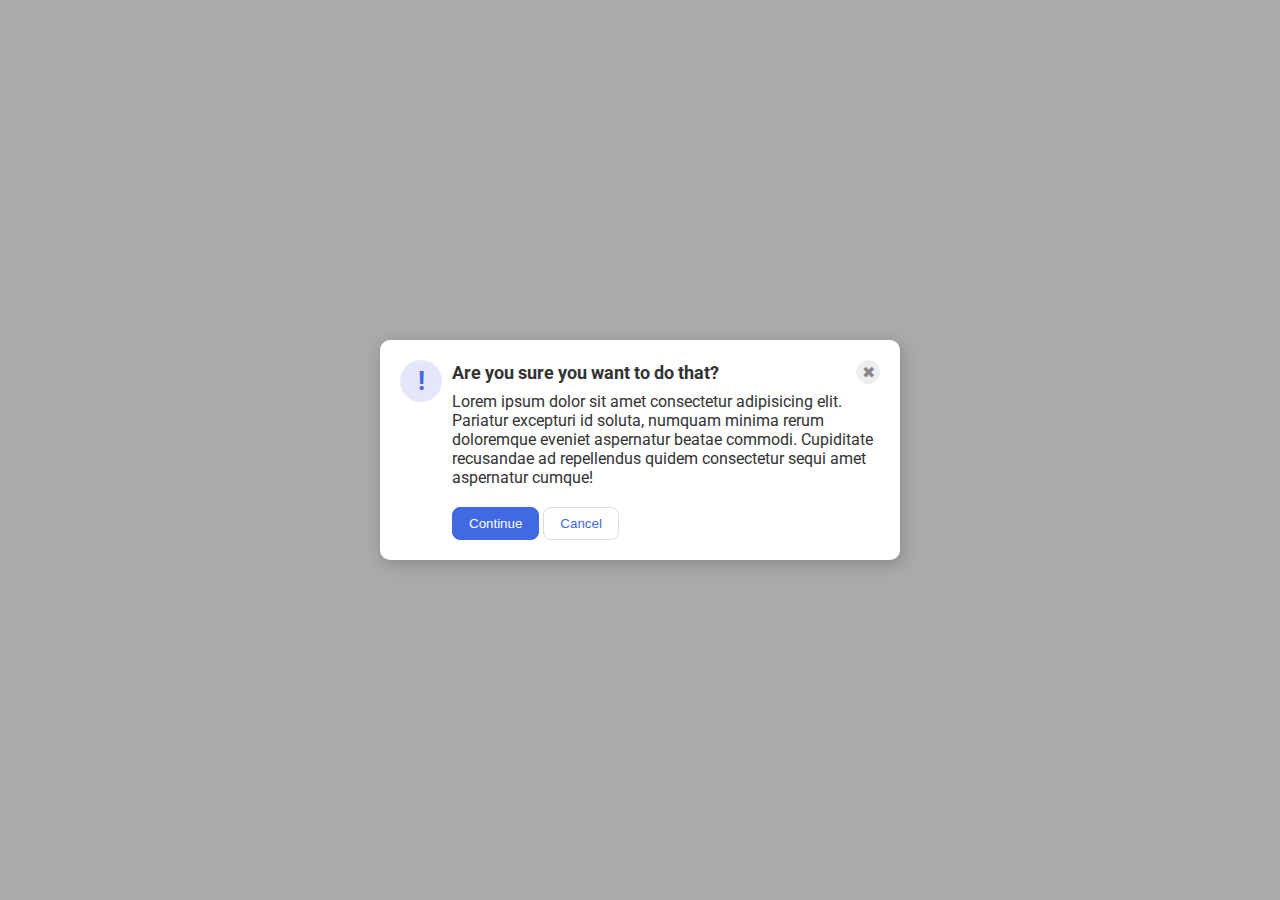
<file: foundations/flex/05-flex-modal/index.html>
<!DOCTYPE html>
<html lang="en">
  <head>
    <meta charset="UTF-8">
    <meta http-equiv="X-UA-Compatible" content="IE=edge">
    <meta name="viewport" content="width=device-width, initial-scale=1.0">
    <link rel="stylesheet" href="style.css">
    <title>Modal</title>
  </head>
  <body>
    
    <div class="modal">
      <div class="icon">!</div>
      <div class="containter">
        <div class="header">Are you sure you want to do that?
          <button class="close-button">✖</button>
        </div>
        
        <div class="text">Lorem ipsum dolor sit amet consectetur adipisicing elit. Pariatur excepturi id soluta, numquam minima rerum doloremque eveniet aspernatur beatae commodi. Cupiditate recusandae ad repellendus quidem consectetur sequi amet aspernatur cumque!</div>
        <button class="continue">Continue</button>
        <button class="cancel">Cancel</button>
      </div>
      
    </div>
  </body>
</html>
</file>
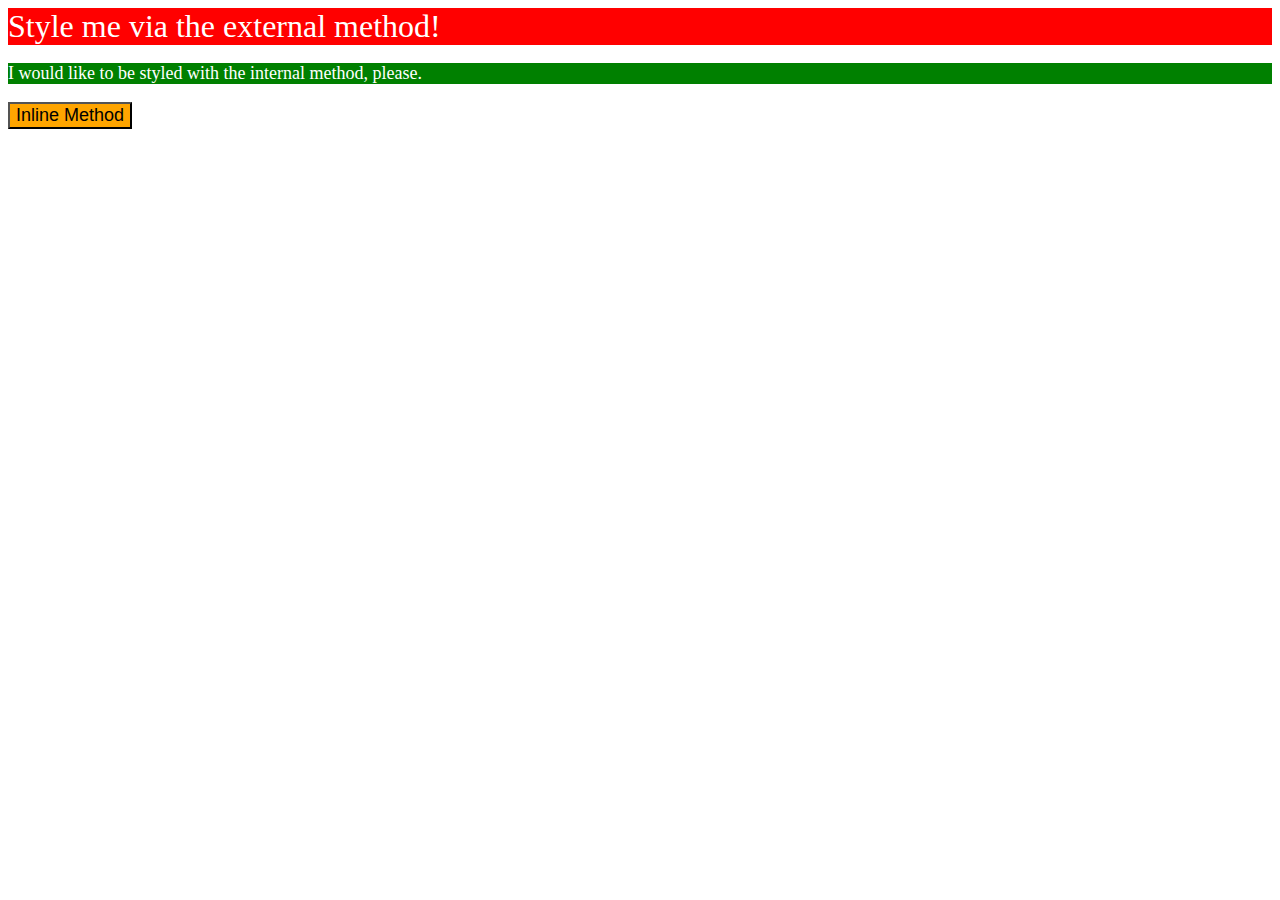
<file: foundations/intro-to-css/01-css-methods/index.html>
<!DOCTYPE html>
<html lang="en">
  <head>
    <link rel="stylesheet" href="styles.css">
    <meta charset="UTF-8">
    <meta http-equiv="X-UA-Compatible" content="IE=edge">
    <meta name="viewport" content="width=device-width, initial-scale=1.0">
    <title>Methods for Adding CSS</title>
  </head>
  <body>
    <div>Style me via the external method!</div>
    <p>I would like to be styled with the internal method, please.</p>
    <button>Inline Method</button>
  </body>
</html>
</file>
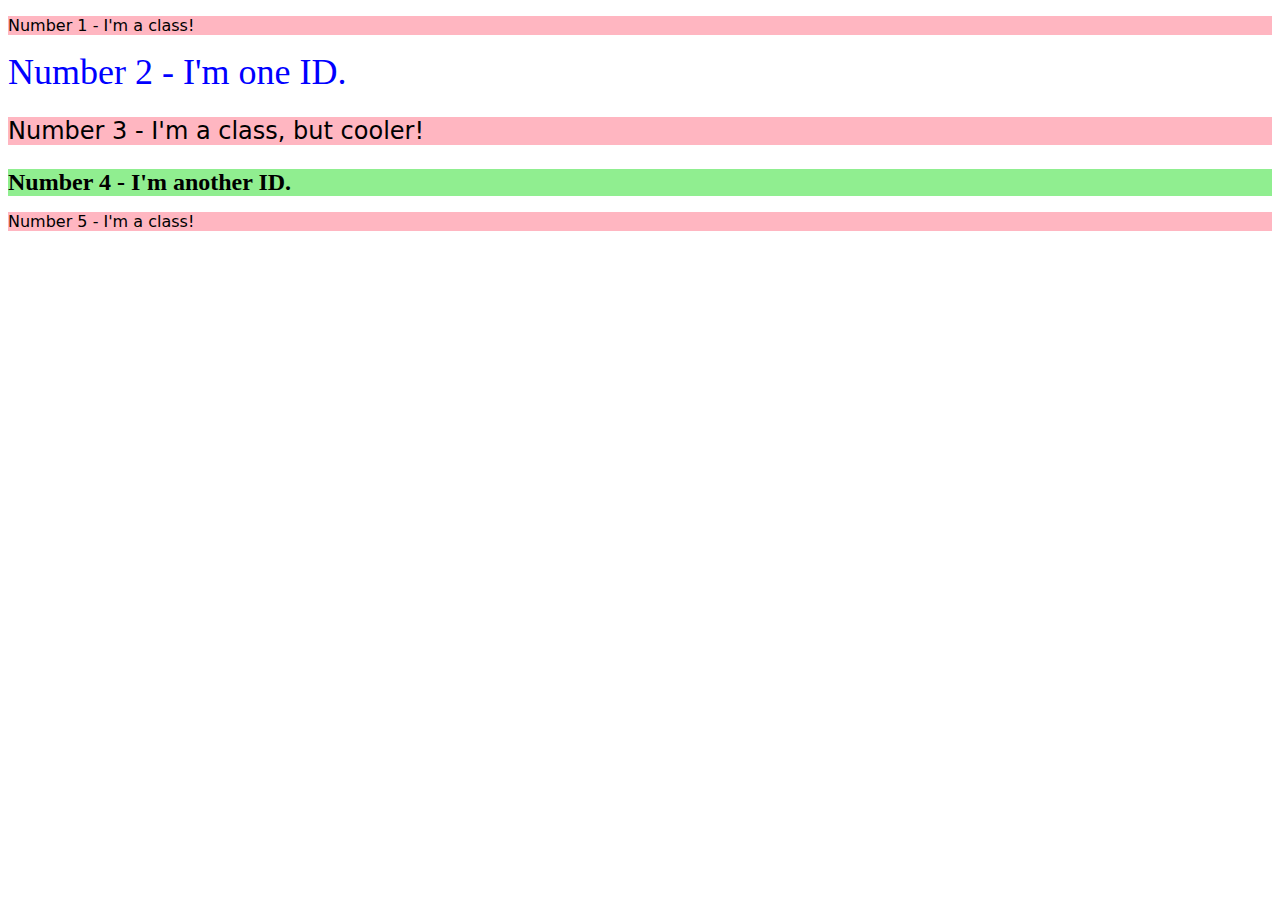
<file: foundations/intro-to-css/02-class-id-selectors/index.html>
<!DOCTYPE html>
<html lang="en">
  <head>
    <meta charset="UTF-8">
    <meta http-equiv="X-UA-Compatible" content="IE=edge">
    <meta name="viewport" content="width=device-width, initial-scale=1.0">
    <title>Class and ID Selectors</title>
    <link rel="stylesheet" href="style.css">
  </head>
  <body>
    <p>Number 1 - I'm a class!</p>
    <div id="No_two">Number 2 - I'm one ID.</div>
    <p id="No_three">Number 3 - I'm a class, but cooler!</p>
    <div id="No_four">Number 4 - I'm another ID.</div>
    <p>Number 5 - I'm a class!</p>
  </body>
</html>
</file>
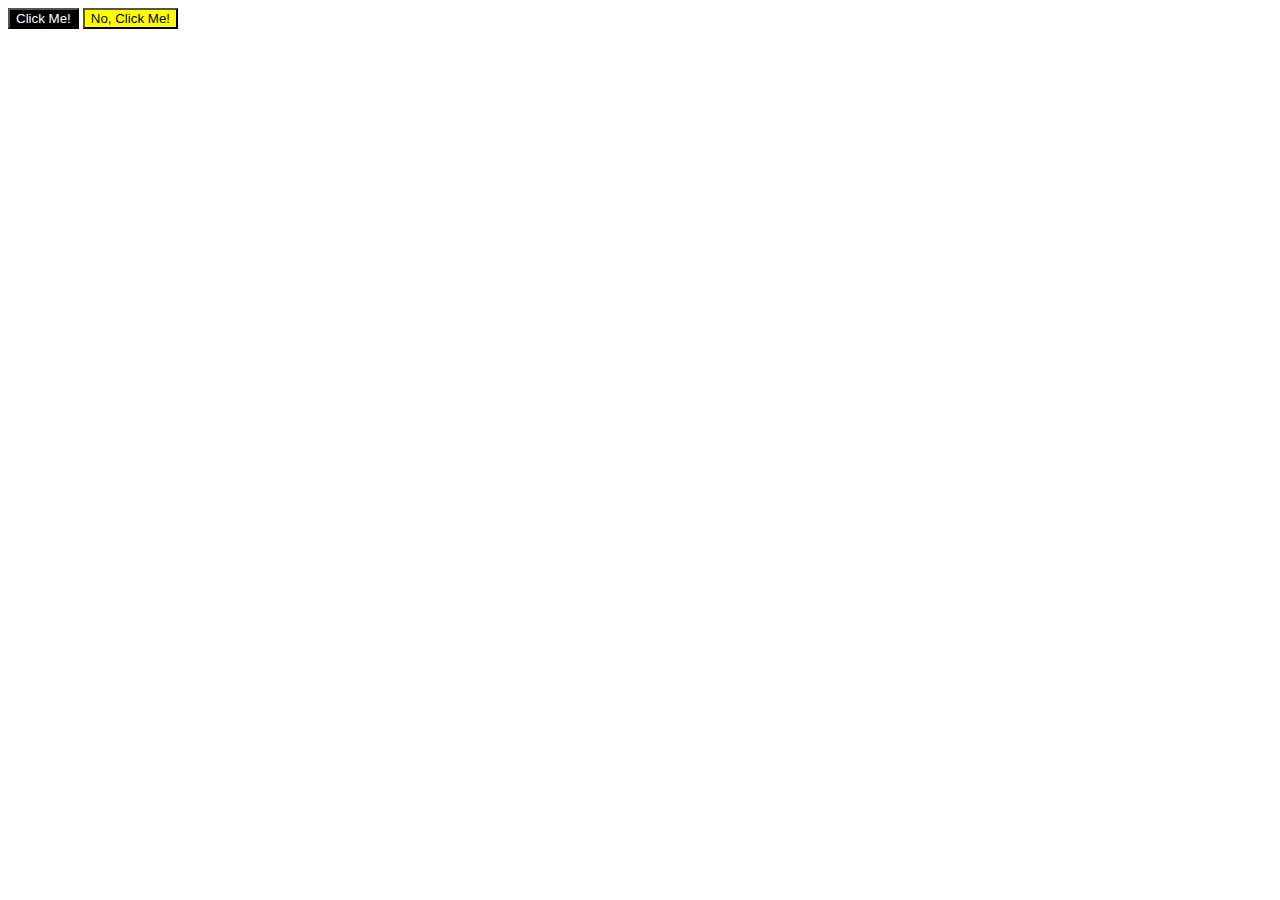
<file: foundations/intro-to-css/03-grouping-selectors/index.html>
<!DOCTYPE html>
<html lang="en">
  <head>
    <meta charset="UTF-8">
    <meta http-equiv="X-UA-Compatible" content="IE=edge">
    <meta name="viewport" content="width=device-width, initial-scale=1.0">
    <title>Grouping Selectors</title>
    <link rel="stylesheet" href="style.css">
  </head>
  <body>
    <button class="button1">Click Me!</button>
    <button class="button2">No, Click Me!</button>
  </body>
</html>
</file>
<file: foundations/flex/05-flex-modal/style.css>
@import url('https://fonts.googleapis.com/css2?family=Roboto:wght@400;700&display=swap');

html, body {
  height: 100%;
}

body {
  font-family: Roboto, sans-serif;
  margin: 0;
  background: #aaa;
  color: #333;
  /* I'll give you this one for free lol */
  display: flex;
  align-items: center;
  justify-content: center;
}

.header {
  display: flex;
  align-items: center;
  justify-content: space-between;
  font-size: 18px;
  font-weight: 700;
  margin-bottom: 8px;
}

.modal {
  display: flex;
  background: white;
  width: 480px;
  border-radius: 10px;
  box-shadow: 2px 4px 16px rgba(0,0,0,.2);
  padding: 20px;
  gap: 10px;
}

.icon {
  color: royalblue;
  font-size: 26px;
  font-weight: 700;
  background: lavender;
  width: 42px;
  height: 42px;
  border-radius: 50%;
  display: flex;
  align-items: center;
  justify-content: center;
  flex-shrink: 0;
  
  
}

.close-button {
  background: #eee;
  border-radius: 50%;
  color: #888;
  font-weight: 400;
  font-size: 16px;
  height: 24px;
  width: 24px;
  display: flex;
  align-items: center;
  justify-content: center;
  border: 1px solid #eee;
  padding: 0;
}

button {
  cursor: pointer;
  padding: 8px 16px;
  border-radius: 8px;
}

button.continue {
  background: royalblue;
  border: 1px solid royalblue;
  color: white;
}

button.cancel {
  background: white;
  border: 1px solid #ddd;
  color: royalblue;
}

.text {
  margin-bottom: 20px;
}
</file>
<file: foundations/intro-to-css/01-css-methods/styles.css>
div, p {
    color: white;
}

div {
    background-color: red;
    font-size: 32px;
}

p {
    background-color: green;
    font-size: 18px;

}

button {
    background-color: orange;
    font-size: 18px;
}
</file>
<file: foundations/intro-to-css/02-class-id-selectors/style.css>
p {
    background-color: lightpink;
    font-family: Verdana, "DeJaVu Sans", sans-serif;

}

#No_two {
    color: blue;
    font-size: 36px;

}

#No_three {
    font-size: 24px;
}

#No_four {
    background-color: lightgreen;
    font-size: 24px;
    font-weight: bold;
}
</file>
<file: foundations/intro-to-css/03-grouping-selectors/style.css>
.button1 {
    background-color: black;
    color: white;
}

.button2 {
    background-color: yellow;
}

.button1.button2 {
    font-size: 28px;
    font-family: Helvetica, 'Times New Roman', sans-serif;
}
</file>
